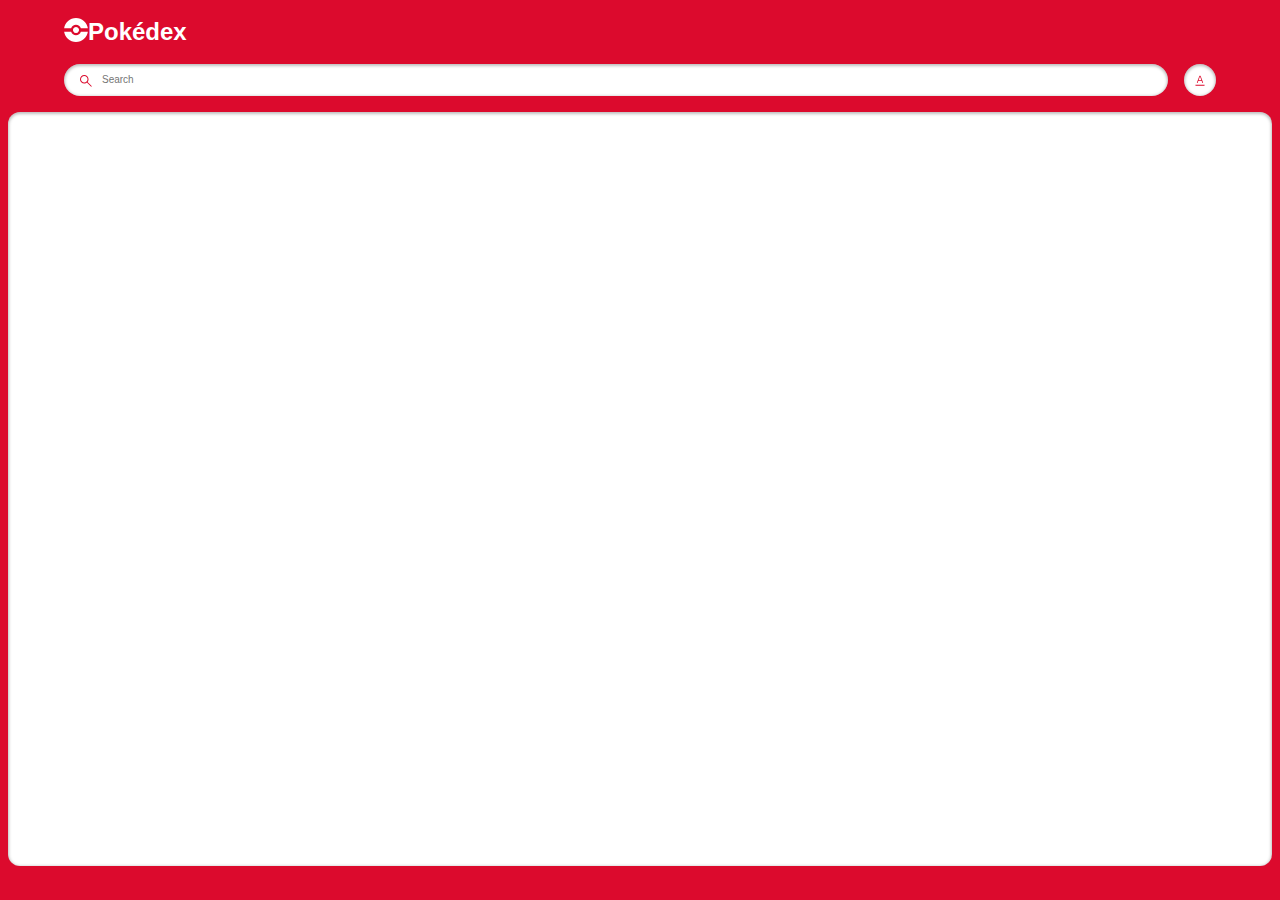
<file: index.html>
<!DOCTYPE html>
<html lang="en">
<head>
    <meta charset="UTF-8">
    <meta name="viewport" content="width=device-width, initial-scale=1.0">
    <title>Pokédex</title>
    <script src="./pokemon.js" defer></script>
    <script src="./search.js" defer></script>
    <link rel="stylesheet" href="/style.css">
</head>
<body>
    <main class="main">
        <header class="header home">
            <div class="container">
                <div class="logo-wrapper">
                    <a href="">
                        <img src="./assets/pokeball.svg" alt="pokeball">
                    </a>
                    <a href=""><h1>Pokédex</h1></a>
                </div>
                <div class="search-wrapper">
                    <div class="search-wrap">
                        <img src="./assets/search.svg" alt="search" class="search-icon">
                        <input type="text" class="search-input body3-fonts" placeholder="Search" id="search-input"/>
                        <img src="./assets/cross.svg" alt="cross" class="search-close-icon" id="search-close-icon">
                    </div>
                    <div class="sort-wrapper">
                        <div class="sort-wrap">
                            <img src="./assets/sorting.svg" alt="sorting" class="sort-icon" id="sort-icon">
                        </div>
                        <div class="filter-wrapper">
                            <p class="body2-fonts">Sort by: </p>
                            <div class="filter-wrap">
                                <div>
                                    <input type="radio" id="number" name="filters" value="number" checked/>
                                    <label for="number" class="body3-fonts">Number</label>
                                </div>
                                <div>
                                    <input type="radio" id="name" name="filters" value="name"/>
                                    <label for="name" class="body3-fonts">Name</label>
                                </div>
                            </div>
                        </div>
                    </div>
                </div>
            </div>
        </header>
        <section class="pokemon-list">
            <div class="container">
                <div class="list-wrapper"></div>
            </div>
            <div id="not-found-message">Pokémon not found!</div>
        </section>
    </main>
</body>
</html>
</file>
<file: style.css>
:root {
  --identity-primary: #dc0a2d;

  --grayscale-dark: #212121;
  --grayscale-medium: #666666;
  --grayscale-light: #e0e0e0;
  --grayscale-background: #efefef;
  --grayscale-white: #ffffff;

  --headline-font-size: 24px;
  --body1-font-size: 14px;
  --body2-font-size: 12px;
  --body3-font-size: 10px;
  --subtitle1-font-size: 14px;
  --subtitle2-font-size: 12px;
  --subtitle3-font-size: 10px;
  --caption-font-size: 8px;

  --headline-line-height: 32px;
  --common-line-height: 16px;
  --caption-line-height: 12px;

  --font-weight-regular: 400;
  --font-weight-bold: 700;

  --drop-shadow: 0px 1px 3px 1px rgba(0, 0, 0, 0.2);
  --drop-shadow-hover: 0px 3px 12px 3px rgba(0, 0, 0, 0.2);
  --drop-shadow-inner: 0px 1px 3px 1px rgba(0, 0, 0, 0.25) inset;
}

h2,
h3,
h4,
.body1-fonts,
.body2-fonts,
.body3-fonts {
  line-height: var(--common-line-height);
}

h1 {
  font-size: var(--headline-font-size);
  line-height: var(--headline-line-height);
}

h2 {
  font-size: var(--subtitle1-font-size);
}

h3 {
  font-size: var(--subtitle2-font-size);
}

h4 {
  font-size: var(--subtitle3-font-size);
}

.body1-fonts {
  font-size: var(--body1-font-size);
}

.body2-fonts {
  font-size: var(--body2-font-size);
}

.body3-fonts {
  font-size: var(--body3-font-size);
}

.caption-fonts {
  font-size: var(--caption-font-size);
  line-height: var(--caption-line-height);
}

input:focus-visible {
  outline: 0;
}

.featured-img a.arrow.hidden {
  display: none;
}

body {
  margin: 0;
  height: 100vh;
  width: 100vw;
  box-sizing: border-box;
  font-family: "Poppins", sans-serif;
}

.main {
  margin: 0;
  padding: 0;
  background-color: var(--identity-primary);
  height: 100vh;
  width: 100vw;
  display: flex;
  flex-direction: column;
  align-items: center;
  gap: 1rem;
}

.header.home {
  width: 90%;
}

.container {
  width: 100%;
  margin: 0;
}

.logo-wrapper {
  display: flex;
  align-items: center;
}

.logo-wrapper > h1 {
  color: var(--grayscale-white);
}
.logo-wrapper a {
  text-decoration: none;
  color: var(--grayscale-white);
}
.logo-wrapper > img {
  margin-right: 16px;
}

.search-wrapper,
.search-wrap {
  display: flex;
  align-items: center;
  width: 100%;
  gap: 16px;
}

.search-wrap {
  position: relative;
  background-color: var(--grayscale-white);
  border-radius: 16px;
  box-shadow: var(--drop-shadow-inner);
  height: 32px;
  gap: 8px;
}

.search-icon {
  margin-left: 16px;
}

.search-wrap svg path {
  fill: var(--identity-primary);
}

.search-wrap > input {
  width: 60%;
  border: none;
}

.sort-wrapper {
  position: relative;
}

.sort-wrap {
  background-color: var(--grayscale-white);
  border-radius: 100%;
  min-width: 2rem;
  min-height: 2rem;
  box-shadow: var(--drop-shadow-inner);
  display: flex;
  align-items: center;
  justify-content: center;
  position: relative;
}

.search-close-icon {
  position: absolute;
  right: 1rem;
  display: none;
  cursor: pointer;
}

.search-close-icon-visible {
  display: block;
}

.filter-wrapper {
  position: absolute;
  background: var(--identity-primary);
  border: 4px solid var(--identity-primary);
  border-top: 0;
  border-radius: 12px;
  padding: 0px 4px 4px 4px;
  right: 0px;
  box-shadow: var(--drop-shadow-hover);
  min-width: 113px;
  top: 40px;
  display: none;
  z-index: 5000;
}

.filter-wrapper-open {
  display: block;
}

.filter-wrapper-overlay .main::before {
  background-color: rgba(0, 0, 0, 0.4);
  width: 100%;
  height: 100%;
  position: absolute;
  left: 0;
  right: 0;
  top: 0;
  bottom: 0;
  z-index: 2;
}

.filter-wrapper > .body2-fonts {
  color: var(--grayscale-white);
  font-weight: var(--font-weight-bold);
  padding: 16px 20px;
}

.filter-wrap {
  background-color: var(--grayscale-white);
  box-shadow: var(--drop-shadow-inner);
  padding: 16px 20px;
  border-radius: 8px;
}

.filter-wrap > div {
  display: flex;
  align-items: center;
  gap: 8px;
  margin-bottom: 16px;
}

.filter-wrap > div:last-child {
  margin-bottom: 0px;
}

.filter-wrap input {
  accent-color: var(--identity-primary);
}

.pokemon-list {
  background-color: var(--grayscale-white);
  box-shadow: var(--drop-shadow-inner);
  border-radius: 0.75rem;
  min-height: calc(85.5% - 1rem);
  width: calc(100% - 1rem);
  max-height: 100px;
  overflow-y: auto;
}

.list-wrapper {
  margin: 1rem 0;
  display: flex;
  align-items: center;
  justify-content: center;
  flex-wrap: wrap;
  gap: 0.75rem;
}

.list-item {
  border-radius: 8px;
  box-shadow: var(--drop-shadow);
  background-color: var(--grayscale-white);
  width: 8.85rem;
  height: 8.85rem;
  text-align: center;
  text-decoration: none;
  cursor: pointer;
}

.list-item .number-wrap {
  min-height: 16px;
  text-align: right;
  padding: 0 8px;
  color: var(--grayscale-medium);
}

.list-item .name-wrap {
  border-radius: 7px;
  background-color: var(--grayscale-background);
  padding: 24px 8px 4px 8px;
  color: var(--grayscale-dark);
  margin-top: -18px;
}

.list-item .img-wrap {
  width: 72px;
  height: 72px;
  margin: auto;
}

.list-item .img-wrap img {
  width: 100%;
  height: 100%;
}

/* detail page */

.detail-main .header {
  padding: 20px 20px 24px 20px;
  position: relative;
  z-index: 2;
}

.detail-main .header-wrapper {
  display: flex;
  align-items: center;
  justify-content: space-between;
  column-gap: 15px;
}

.detail-main .header-wrap {
  display: flex;
  align-items: center;
  column-gap: 8px;
}

.detail-main .back-btn-wrap {
  max-height: 32px;
}

.detail-main .back-btn-wrap path,
.detail-main .header-wrapper p,
.detail-main .header-wrapper h1 {
  fill: var(--grayscale-white);
  color: var(--grayscale-white);
}

.detail-main .pokemon-id-wrap p {
  font-weight: var(--font-weight-bold);
}

.detail-img-wrapper {
  width: 200px;
  height: 200px;
  margin: auto;
  position: relative;
  z-index: 3;
}

.detail-img-wrapper img {
  width: 100%;
  height: 100%;
}

.detail-card-detail-wrapper {
  border-radius: 8px;
  background-color: var(--grayscale-white);
  box-shadow: var(--drop-shadow-inner);
  padding: 56px 20px 20px 20px;
  margin-top: -50px;
  display: flex;
  flex-direction: column;
  position: relative;
  z-index: 2;
}

.power-wrapper {
  display: flex;
  justify-content: center;
  align-items: center;
  flex-wrap: wrap;
  gap: 16px;
}

.power-wrapper > p {
  border-radius: 10px;
  padding: 2px 8px;
  font-weight: var(--font-weight-bold);
  color: var(--grayscale-white);
  text-transform: capitalize;
  background-color: #74cb48;
}

.pokemon-detail.move p {
  text-transform: capitalize;
  word-break: break-all;
}

.list-item .name-wrap p {
  text-transform: capitalize;
}

.detail-card-detail-wrapper .about-text {
  font-weight: var(--font-weight-bold);
  text-align: center;
}

.pokemon-detail-wrapper {
  display: flex;
  align-items: flex-end;
}

.pokemon-detail-wrapper .pokemon-detail-wrap {
  flex: 1;
  text-align: center;
  position: relative;
}

.pokemon-detail-wrap:before {
  content: "";
  background-color: var(--grayscale-light);
  width: 1px;
  height: 100%;
  position: absolute;
  right: 0;
  top: 0;
  bottom: 0;
  margin: auto;
}

.pokemon-detail-wrap:last-child::before {
  display: none;
}

.pokemon-detail {
  display: flex;
  justify-content: center;
  align-items: center;
  padding: 8px 20px;
  gap: 8px;
}

.pokemon-detail-wrapper {
  min-height: 76px;
}

.pokemon-detail.move {
  flex-direction: column;
  gap: 0;
  align-items: center;
  padding: 8px 5px;
}

.pokemon-detail-wrap > .caption-fonts {
  color: var(--grayscale-medium);
}

.pokemon-detail-wrap .straighten {
  transform: rotate(90deg);
}

.detail-card-detail-wrapper .pokemon-description {
  color: var(--grayscale-dark);
  text-align: center;
}

.stats-wrap {
  display: flex;
  align-items: center;
}

.stats-wrap p {
  color: var(--grayscale-dark);
  margin-right: 8px;
  min-width: 19px;
}

.stats-wrap p.stats {
  text-align: right;
  padding-right: 8px;
  min-width: 35px;
  border-right: 1px solid var(--grayscale-light);
  font-weight: var(--font-weight-bold);
}

.stats-wrap .progress-bar {
  flex: 1;
  border-radius: 4px;
  height: 4px;
}

.stats-wrap .progress-bar::-webkit-progress-bar {
  border-radius: 4px;
}

.stats-wrap .progress-bar::-webkit-progress-value {
  border-radius: 4px;
}

.detail-bg {
  position: absolute;
  z-index: 1;
  right: 8px;
  top: 8px;
  opacity: 0.1;
}

.detail-bg path {
  fill: var(--grayscale-white);
}

div#not-found-message {
  display: none;
  position: absolute;
  left: 50%;
  top: 50%;
  transform: translate(-50%, -50%);
  font-size: 20px;
  font-weight: 600;
}

.arrow img {
  -webkit-filter: brightness(0) grayscale(1) invert(1);
  filter: brightness(0) grayscale(1) invert(1);
  width: 28px;
}

.featured-img {
  position: relative;
}

.featured-img a.arrow {
  display: inline-block;
  position: absolute;
  top: 50%;
  transform: translateY(-50%);
  z-index: 999;
}

.featured-img a.arrow.left-arrow {
  left: -2rem;
}

.featured-img a.arrow.right-arrow {
  right: -2rem;
}

.detail-main.main {
  height: max-content;
  border-color: transparent;
  background-color: transparent;
}

.a {
  font-style: none;
}
</file>
